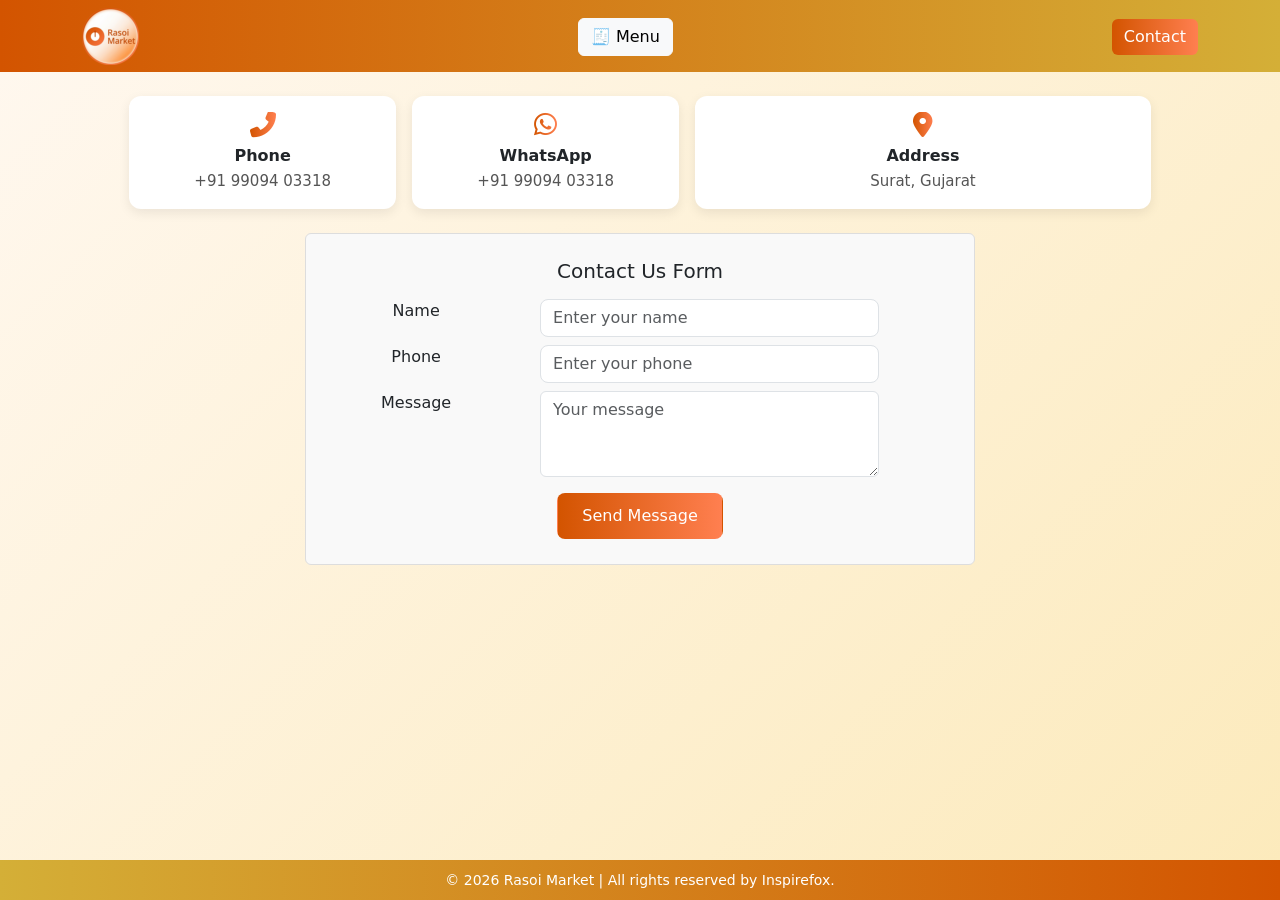
<file: contact.html>
<!DOCTYPE html>
<html lang="en">

<head>
    <meta charset="UTF-8">
    <title>Rasoi Market</title>

    <link href="https://cdn.jsdelivr.net/npm/bootstrap@5.3.0/dist/css/bootstrap.min.css" rel="stylesheet">
    <meta name="viewport" content="width=device-width, initial-scale=1.0">

    <link rel="stylesheet" href="style.css">
    <link rel="stylesheet" href="https://cdnjs.cloudflare.com/ajax/libs/font-awesome/6.5.0/css/all.min.css">



    <link href="https://fonts.googleapis.com/css2?family=Hind+Vadodara:wght@300;400;500;600;700&display=swap"
        rel="stylesheet">
</head>

<body>

<nav class="navbar">
    <div class="container d-flex align-items-center justify-content-between">

        <!-- Logo Left -->
        <div>
            <img src="./images/logo-1.svg" alt="Logo" style="height: 57px;">
        </div>

        <!-- Center Menu -->
        <div class="text-center">
            <a href="index.html">
                <button class="btn btn-light ">🧾 Menu</button>
            </a>
        </div>

        <!-- Right Contact -->
        <div>
            <a href="contact.html">
                <button class="btn btn-light active-btn ">Contact</button>
            </a>
        </div>

    </div>
</nav>



    <div class="container mt-4 mb-4">


        <div class="contact-box">
            <div class="row justify-content-center text-center g-3">

            <!-- Phone -->
            <div class="col-6 col-md-3">
                <a href="tel:+919909403318" style="text-decoration: none; color: inherit;">
                    <div class="info-box p-3">
                        <i class="fas fa-phone-alt"></i>
                        <h6>Phone</h6>
                        <p>+91 99094 03318</p>
                    </div>
                </a>
            </div>
            
            <!-- WhatsApp -->
            <div class="col-6 col-md-3">
                <a href="https://wa.me/919909403318" target="_blank" style="text-decoration: none; color: inherit;">
                    <div class="info-box p-3">
                        <i class="fab fa-whatsapp"></i>
                        <h6>WhatsApp</h6>
                        <p>+91 99094 03318</p>
                    </div>
                </a>
            </div>
            
            <!-- Address -->
            <div class="col-12 col-md-5">
                <a href="https://www.google.com/maps/search/?api=1&query=Surat,+Gujarat" target="_blank"
                    style="text-decoration: none; color: inherit;">
                    <div class="info-box p-3">
                        <i class="fas fa-map-marker-alt"></i>
                        <h6>Address</h6>
                        <p>Surat, Gujarat</p>
                    </div>
                </a>
            </div>

            </div>



            <div class="container contact-form mt-4">
                <h5 class="menu-title text-center mb-3 ">Contact Us Form</h5>
                <!-- Name -->
                <div class="row mb-2">
                    <div class="col-3 col-md-4 form-label">Name</div>
                    <div class="col-9 col-md-8">
                        <input type="text" id="name" class="form-control" placeholder="Enter your name">
                    </div>
                </div>

                <!-- Phone -->
                <div class="row mb-2">
                    <div class="col-3 col-md-4 form-label">Phone</div>
                    <div class="col-9 col-md-8">
                        <input type="tel" id="phone" class="form-control" placeholder="Enter your phone">
                    </div>
                </div>

               

                <!-- Message -->
                <div class="row mb-2">
                    <div class="col-3 col-md-4 form-label">Message</div>
                    <div class="col-9 col-md-8">
                        <textarea class="form-control" id="message" rows="3" placeholder="Your message"></textarea>
                    </div>
                </div>
                <div id="errorMsg" style="color:red; text-align:center;"></div>
                <!-- Button -->
                <div class="text-center mt-3">
                    <button class="btn btn-add px-4" onclick="sendToWhatsApp()" >Send Message</button>
                </div>


            </div>


        </div>

    </div>

<footer id="footer" class="footer mt-3 text-white">
    <div class="container py-2">

        <div class="text-center">
            <a href="https://inspirefox.com/" style="color: white; text-decoration: none;"><small>© 2026 Rasoi Market | All rights reserved by Inspirefox.</small></a>
        </div>
    </div>
</footer>

<script>
    function sendToWhatsApp() {
        let nameField = document.getElementById("name");
        let phoneField = document.getElementById("phone");
        let messageField = document.getElementById("message");

        let name = nameField.value.trim();
        let phone = phoneField.value.trim();
        let message = messageField.value.trim();

        let error = document.getElementById("errorMsg");

        if (name === "" || phone === "" || message === "") {
            error.innerText = "Please fill all fields!";
            return;
        } else {
            error.innerText = "";
        }

        let whatsappNumber = "919909403318";

        let text = `Name: ${name}%0A
        Phone: ${phone}%0A
        Message: ${message}`;

        let url = `https://wa.me/${whatsappNumber}?text=${text}`;

        window.open(url, '_blank');

        //  Form clear
        nameField.value = "";
        phoneField.value = "";
        messageField.value = "";
    }
</script>
<script>
  
    let fields = ["name", "phone", "message"];

    fields.forEach(id => {
        document.getElementById(id).addEventListener("input", function () {
            let error = document.getElementById("errorMsg");
            error.innerText = "";
        });
    });
</script>

    <script src="script.js"></script>

    

</body>

</html>
</file>
<file: style.css>
:root {
  --color-border: #ddd;
  --color-white: #fff;
  --color-black: #000;
}

body {
  background: linear-gradient(135deg, #fff8f0, #fceabb);
  min-height: 100vh;
  scroll-behavior: smooth;
}

html, body {
    /* height: 100%; */
    margin: 0;
}

body {
    display: flex;
    flex-direction: column;
}


.container {
    flex: 1;
}



.selected-row {
  display: flex;
  justify-content: space-between;
  align-items: center;
  padding: 5px 0;
}

.del {
  cursor: pointer;
}

.name {
  flex: 1;
  text-align: left;
  margin-left: 10px;
}

.price {
  text-align: right;
}

.total-right {
  text-align: right;
  margin-top: 10px;
}

.people-box {
  display: flex;
  align-items: center;
  gap: 10px;
  margin-top: 10px;
  justify-content: flex-end;
}

.final-right {
  text-align: right;
  font-weight: bold;
  margin-top: 5px;
}

.customer-box {
  margin-top: 15px;
}

.row-line {
  display: flex;
  justify-content: space-between;
  margin-bottom: 8px;
}

.whatsapp-btn {
  width: 100%;
  margin-top: 10px;
  background: green;
  color: white;
  padding: 10px;
  border: none;
}

.navbar {
  background: linear-gradient(90deg, #d35400, #d4af37);
  height: 72px;
}

/* Menu Card */
.menu-card {
  border: 1px solid var(--color-border);
  border-radius: 12px;
  padding: 12px;
  margin-bottom: 15px;
  background: var(--color-white);
  transition: 0.3s ease;
}

/* Image */
.item-img {
  width: 65px;
  height: 65px;
  border-radius: 10px;
  object-fit: cover;
}

/* Text */
.item-name {
  font-weight: 600;
  font-size: 15px;
  font-family: "Hind Vadodara", sans-serif !important;
}

.nav-tabs .nav-item {
  margin-bottom: 0;
}

.btn-add {
  background: linear-gradient(90deg, #d35400, #ff7f50);
  color: white;
  padding: 10px 20px;
  border-radius: 8px;
}

.btn-light:hover {
  background: linear-gradient(90deg, #d35400, #ff7f50);
  color: white;
}

.btn.btn-add:hover {
  background: white;
  color: black;
  border-color: #d4af37;
}

.form-control:focus {
  border-color: #d4af37;
  box-shadow: 0 0 0 0.25rem rgba(212, 175, 55, 0.25);
}

.item-price {
  color: #198754;
  font-weight: 500;
}

/* Checkbox */
.item-check,
.custom-check {
  width: 21px;
  height: 21px;
  cursor: pointer;
  flex-shrink: 0;
  appearance: none;
  -webkit-appearance: none;
  border: 2px solid #d35400;
  border-radius: 6px;
  background-color: #fff;
  display: grid;
  justify-content: center !important;
  align-content: space-between !important;
  align-items: end !important;
  place-content: center;
  transition: all 0.2s ease;
}

/* checked state */
.item-check:checked,
.custom-check:checked {
  background-color: #d35400;
  border-color: #d35400;
}

/* white tick */
.item-check:checked::after,
.custom-check:checked::after {
  content: "";
  width: 7px;
  height: 12px;
  border: solid white;
  border-width: 0 2px 2px 0;
  transform: rotate(45deg);
}

/* Tabs */
.nav-tabs .nav-link {
  border-radius: 6px;
  margin: 0 5px;
  color: var(--color-black);
  font-weight: 500;
  transition: 0.3s;
}

.nav-tabs {
  border-bottom: none !important;
}

.nav-tabs .nav-link.active {
  background: linear-gradient(90deg, #d35400, #ff7f50);
  color: var(--color-white);
  border: none;
  font-family: "Hind Vadodara", sans-serif !important;
}

.nav-tabs .nav-link:hover {
  background-color: #ffff;
}

.home-two-box{
  width: 60%;
}

/* Result Box */
.result-box {
  border: 1px solid var(--color-border);
  padding: 30px;
  border-radius: 10px;
  background: #f9f9f9;
}

/* Selected Items */
.selected-item {
  display: flex;
  justify-content: space-between;
  align-items: center;
  border-bottom: 1px dashed #ccc;
  padding: 6px 0;
  font-size: 15px;
}

/* Form */
input.form-control {
  border-radius: 8px;
}

#people {
  max-width: 84px;
}

/* Buttons */
.btn-success {
  font-size: 16px;
  padding: 10px 20px;
  border-radius: 8px;
  background-color: #25d366;
  border: none;
}

.btn-success i {
  font-size: 22px;
}

.btn-primary {
  border-radius: 8px;
}

.people-div {
  margin-top: 20px;
  margin-bottom: 20px;
}

.whatsapp-btn {
  font-size: 17px;
  padding: 10px 20px;
  border-radius: 8px;
  background-color: #25d366;
  border: none;
}

.btn-whst {
  display: block;
  margin: auto;
}

.form-control {
  width: 80%;
}

.whatsapp-btn:hover {
  background-color: #1ebe5d;
}

/* Footer */
.footer {
  background: linear-gradient(90deg, #d4af37, #d35400);
}

.footer h5 {
  font-weight: 600;
}

.footer p {
  font-size: 14px;
  margin-bottom: 6px;
}

.delete-icon {
  color: red;
  font-weight: bold;
  cursor: pointer;
  border-radius: 6px;
  box-sizing: border-box;
  background-color: wheat;
  padding: 2px;
}

.active-btn {
      background: linear-gradient(90deg, #d35400, #ff7f50) !important;
    color: white !important;
    border: none;
   
}


.form-label{
  text-align: center;
}
.info-box {
    background: #fff;
    border-radius: 12px;
    box-shadow: 0 4px 12px rgba(0,0,0,0.08);
    transition: 0.3s;
    height: 100%;
    word-wrap: break-word;
}

.info-box i {
    font-size: 26px;
    background: linear-gradient(90deg, #d35400, #ff7f50);
    -webkit-background-clip: text;
    -webkit-text-fill-color: transparent;
    margin-bottom: 8px;
}

.info-box h6 {
    margin-bottom: 5px;
    font-weight: 600;
}

.info-box p {
    font-size: 15px;
    color: #555;
    margin: 0;
}

.info-box:hover {
    transform: translateY(-5px);
}

/* contact page */

.contact-form {
    background-color: #f9f9f9;
    padding: 10px;
    border: 1px solid #ddd;
    border-radius: 6px;
    width: 60%;
    padding-top: 25px;
    padding-bottom: 25px;
}

/* ========================= */
/* MEDIA QUERIES  */
/* ========================= */

@media (max-width: 984px) {
  .form-control {
    width: 100%;
  }
}

@media (max-width: 576px) {
  .item-img {
    width: 50px;
    height: 50px;
  }

  .menu-card {
    padding: 8px;
  }
}

@media (min-width: 755px) and (max-width: 993px) {
  .col-md-3 {
    flex: 0 0 auto;
    width: 35%;
  }
}

@media (min-width: 1300px) {
  .tabs-wrapper ul {
    justify-content: center;
  }
}

@media (max-width: 768px) {
  .nav-tabs {
    margin-bottom: 0 !important;
  }

  .menu-card {
    margin-bottom: 6px;
  }
  .home-two-box{
  width: 100%;
}
  .contact-form {
    padding: 15px;
    width: 100%;
    padding-top: 15px;
    padding-bottom: 15px;
}
  .result-box {
    padding: 10px !important;
  }

  .result-box h5 {
    justify-content: center !important;
  }

  .menu-title {
    text-align: center !important;
    font-size: 16px !important;
  }

  .btn-add{
    font-size: 15px;
    
  }

  #result {
    margin-top: 13px !important;
  }

  .delete-icon {
    font-size: 13px !important;
  }
}

@media (max-width: 1469px) {
  .tabs-wrapper {
    overflow-x: auto;
    -webkit-overflow-scrolling: touch;
  }

  #menuTabs {
    display: flex !important;
    flex-wrap: nowrap !important;
    width: max-content;
    border-bottom: none;
  }

  #menuTabs .nav-link {
    white-space: nowrap;
  }

  .tabs-wrapper::-webkit-scrollbar {
    display: none;
  }

  .nav-tabs {
    flex-wrap: nowrap !important;
  }
}
</file>
